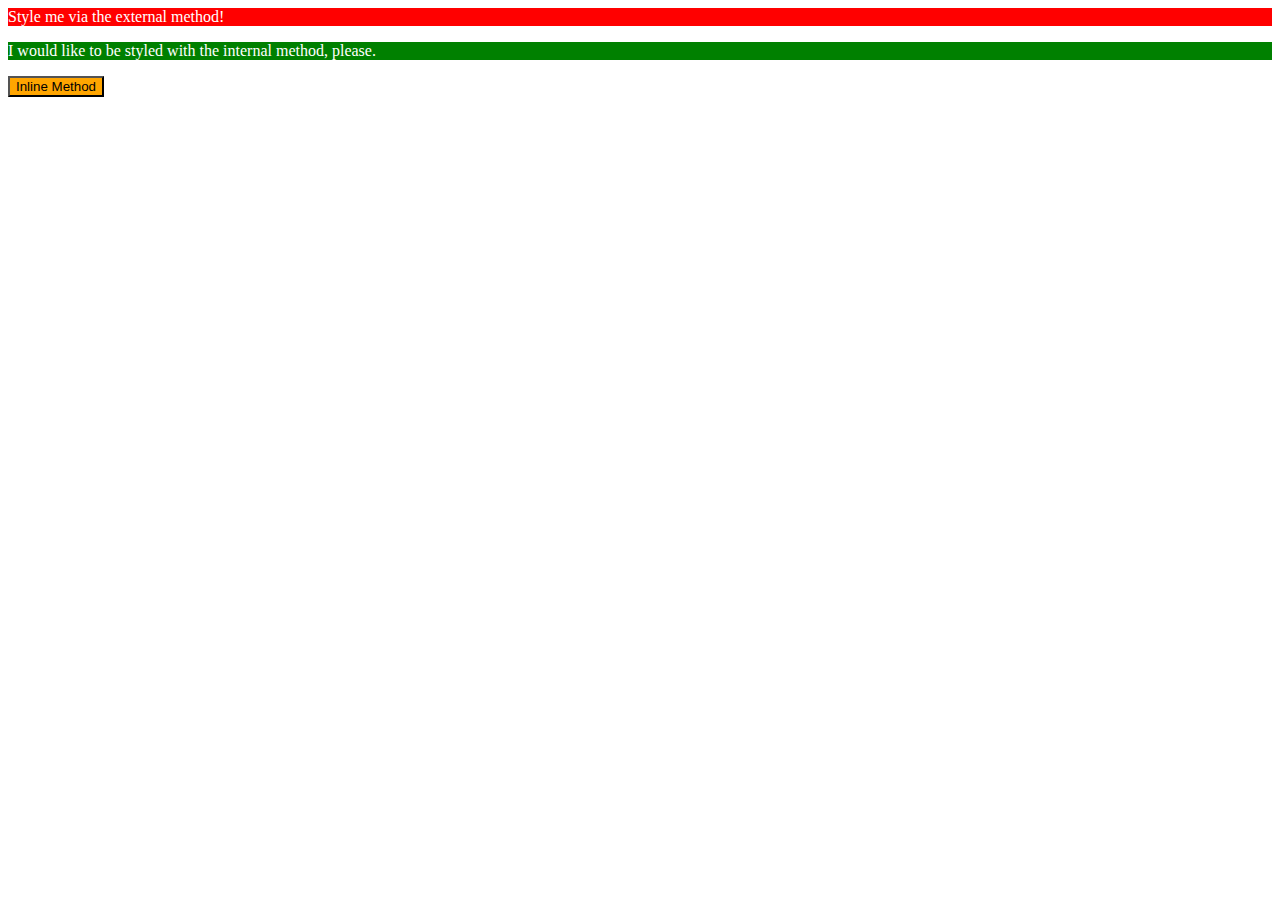
<file: foundations/01-css-methods/index.html>
<!DOCTYPE html>
<html lang="en">
  <head>
    <meta charset="UTF-8">
    <meta http-equiv="X-UA-Compatible" content="IE=edge">
    <meta name="viewport" content="width=device-width, initial-scale=1.0">
    <title>Methods for Adding CSS</title>
    <link rel="stylesheet" href="./indexstyle.css">

    <style>
      .second-text {
        background-color: green;
        color: white;
      }
    </style>
  </head>
  
  <body>
    <!-- This is styled using an external css file "indexstyle.css" -->
    <div class="first-text">
      Style me via the external method!
    </div>
    <!-- This is styled using the internal method, see line: in head  -->
    <p class="second-text">I would like to be styled with the internal method, please.</p>
    <!-- finally, this is styled using the inline method, see in line below -->
    <button class="third-text" 
    style="background-color:orange ; color: black;">
      Inline Method
    </button>
  </body>
</html>
</file>
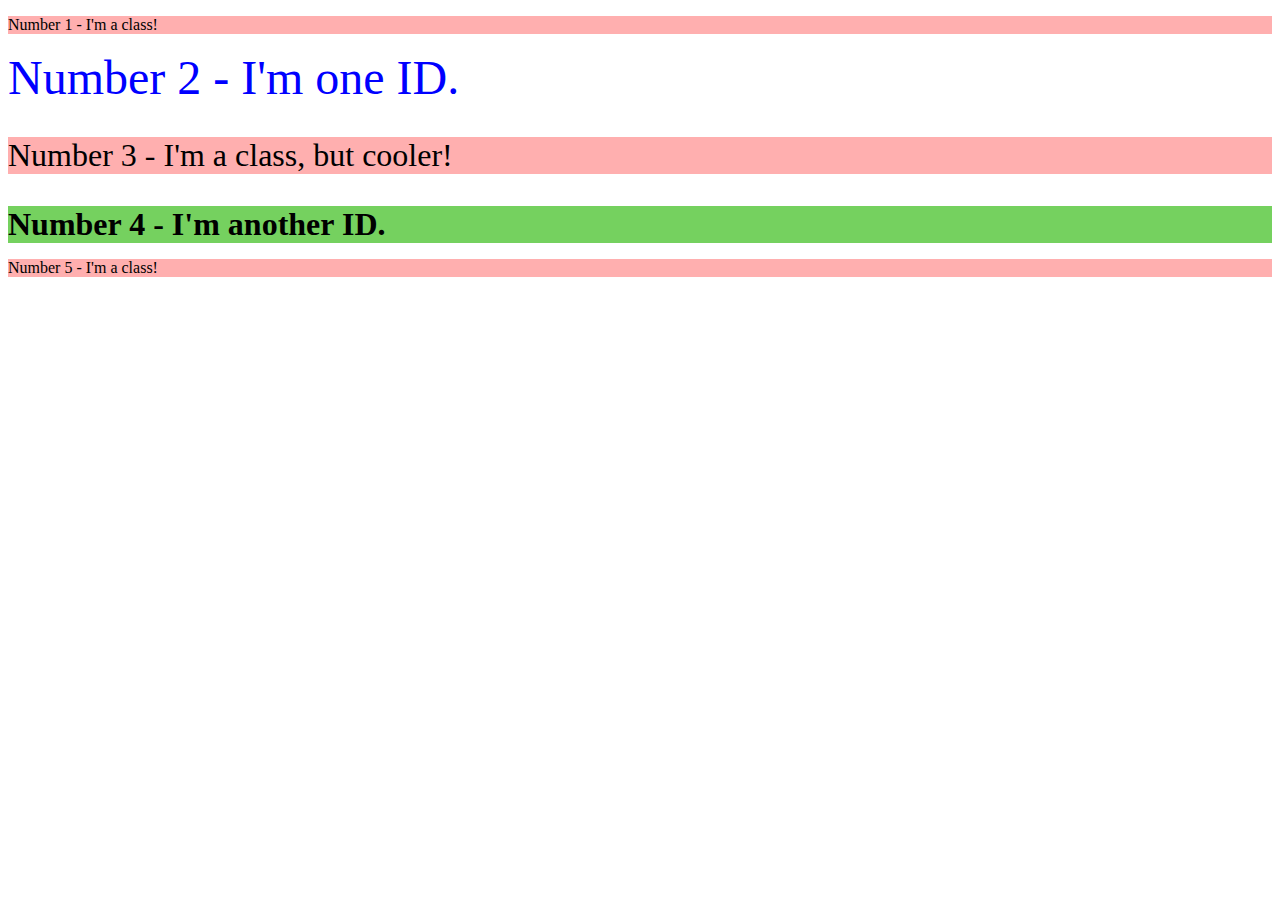
<file: foundations/02-class-id-selectors/index.html>
<!DOCTYPE html>
<html lang="en">
  <head>
    <meta charset="UTF-8">
    <meta http-equiv="X-UA-Compatible" content="IE=edge">
    <meta name="viewport" content="width=device-width, initial-scale=1.0">
    <title>Class and ID Selectors</title>
    <link rel="stylesheet" href="style.css">
  </head>
  <body>
    <p class="class1">Number 1 - I'm a class!</p>
    <div id="id1">Number 2 - I'm one ID.</div>
    <p class="class2">Number 3 - I'm a class, but cooler!</p>
    <div id="id2">Number 4 - I'm another ID.</div>
    <p class="class3">Number 5 - I'm a class!</p>
  </body>
</html>
</file>
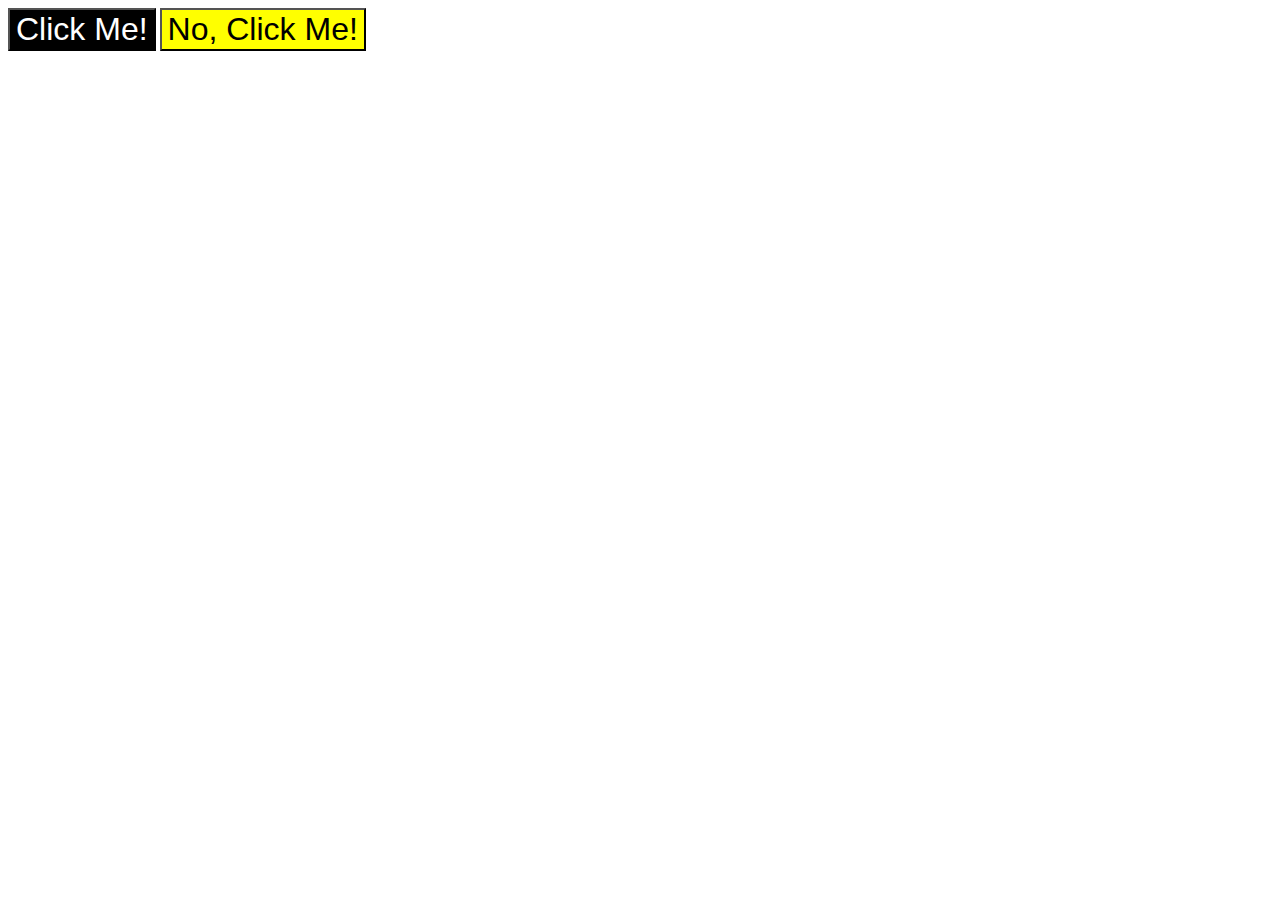
<file: foundations/03-grouping-selectors/index.html>
<!DOCTYPE html>
<html lang="en">
  <head>
    <meta charset="UTF-8">
    <meta http-equiv="X-UA-Compatible" content="IE=edge">
    <meta name="viewport" content="width=device-width, initial-scale=1.0">
    <title>Grouping Selectors</title>
    <link rel="stylesheet" href="style.css">
  </head>
  
  <body>
    <button class="both inverted">Click Me!</button>
    <button class="both fancy">No, Click Me!</button>
  </body>

  </html>
</file>
<file: foundations/01-css-methods/indexstyle.css>
.first-text {
  color: white;background-color: red;
}
</file>
<file: foundations/02-class-id-selectors/style.css>
.class1,
.class2,
.class3 {
  background-color: #ff000050;
}
#id1{
  font-size: 300%;
  color: #0000ff;
}
.class2,
#id2 {
  font-size: 200%;
}
#id2 {
  font-weight: bold;
  background-color: #3cbe1cb4;
}
</file>
<file: foundations/03-grouping-selectors/style.css>
.both {
  font-size: 200%;
  font-family: Helvetica, "Times New Roman", sans-serif
}
.inverted {
  background-color: black;
  color: white;
}
.fancy {
  background-color: yellow;
  color: black;
}
</file>
